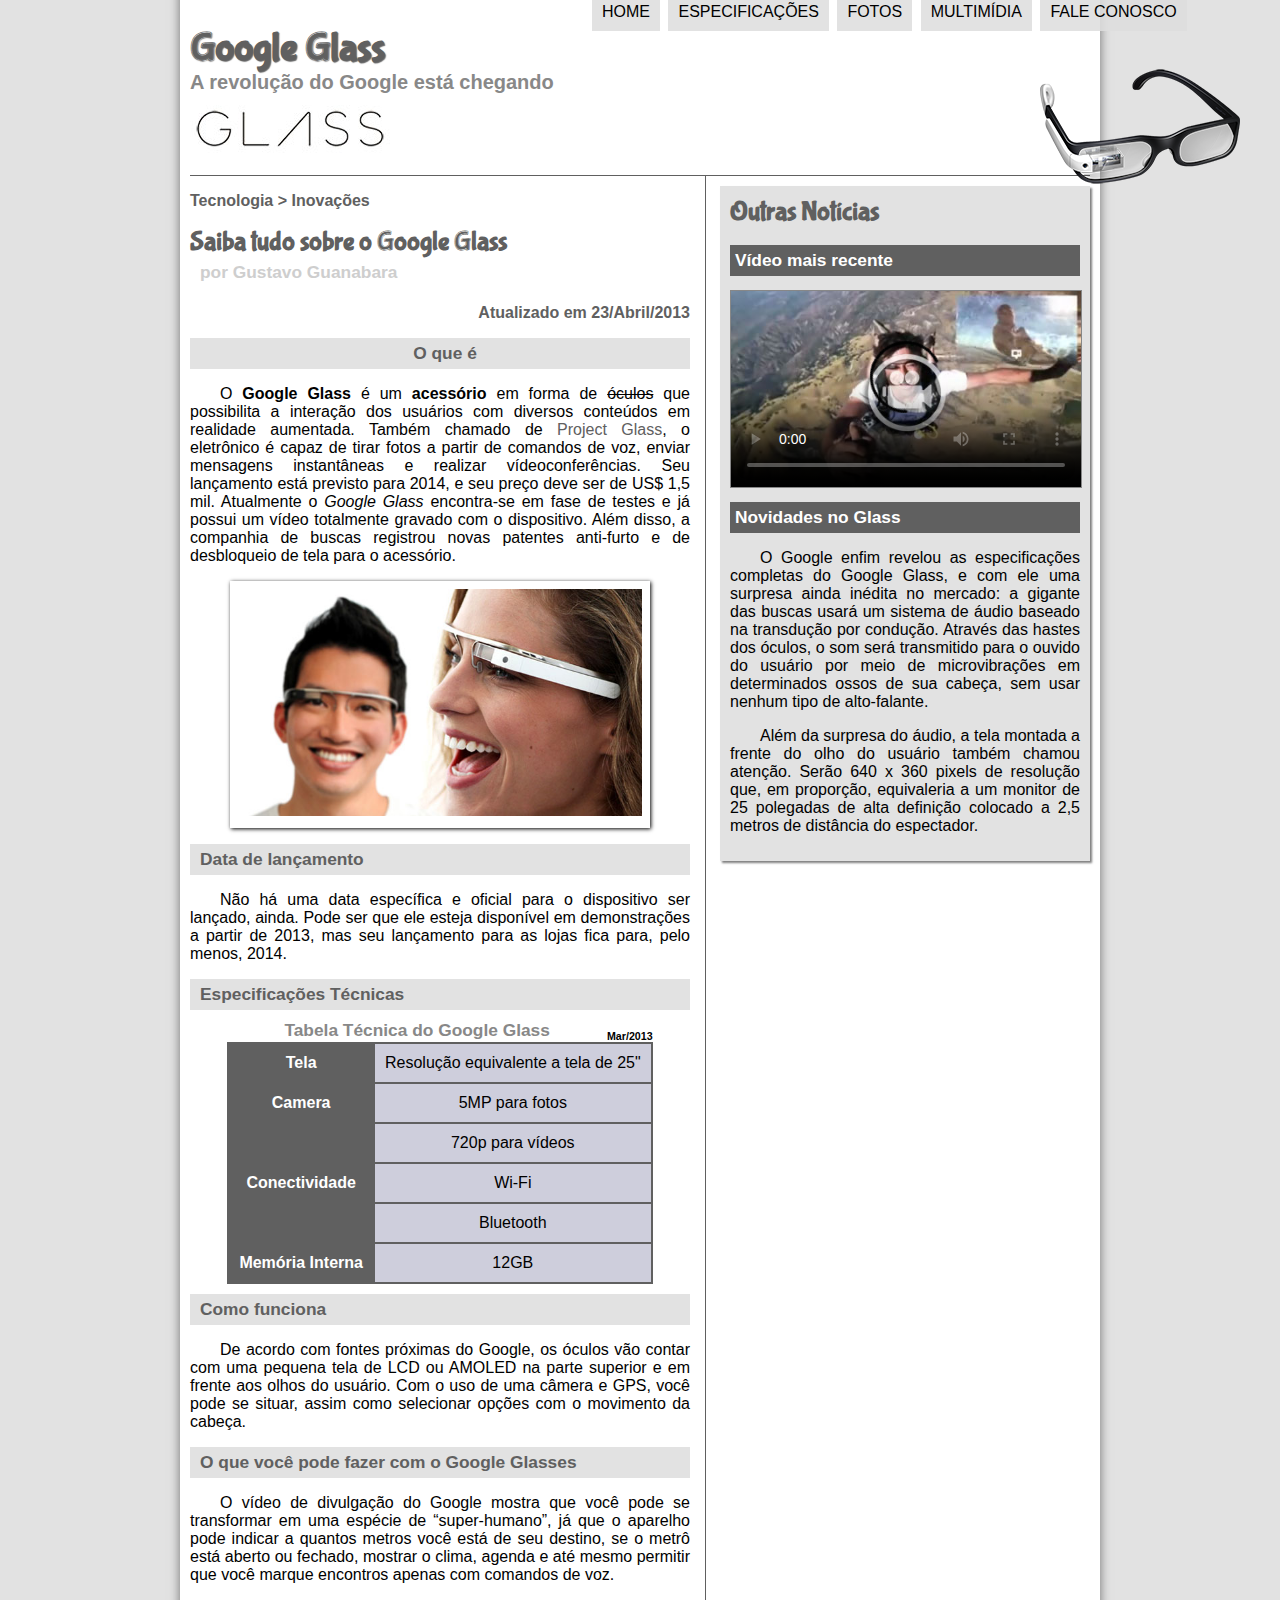
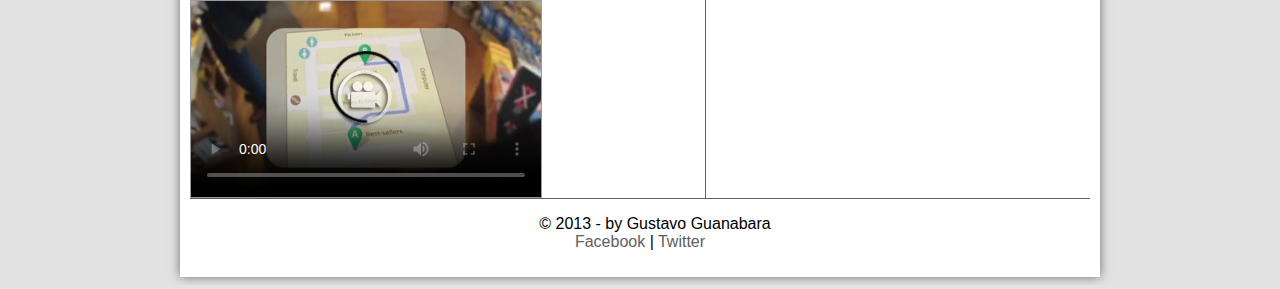
<file: pacote-download/projeto-glass-html5/index.html>
<!DOCTYPE html>
<html lang="pt-br">
<head>
    <meta charset="UTF-8">
    <title> Tudo sobre Google Glass</title>
    <link rel="stylesheet"  href="_css/estilo.css"/>
</head>
<script language="javascript" src="_javascript/funcoes.js"></script>
<body>
<div id="interface">
    <header id="cabecalho">
    <hgroup>
    <h1>Google Glass</h1>
    <h2>A revolução do Google está chegando</h2> 
    </hgroup>
    
    <img id="icone" src="_imagens/glass-oculos-preto-peq.png" alt=""/>
    <nav id="menu">
    <h1>Menu Principal</h1>
    <ul type="disc" >
        <li onmouseover="mudaFoto('_imagens/home.png')" onmouseout="mudaFoto('_imagens/glass-oculos-preto-peq.png')"><a href="index.html">Home</a></li>
        <li onmouseover="mudaFoto('_imagens/especificacoes.png')" onmouseout="mudaFoto('_imagens/glass-oculos-preto-peq.png')"><a href="specs.html">Especificações</a></li>
        <li onmouseover="mudaFoto('_imagens/fotos.png')" onmouseout="mudaFoto('_imagens/glass-oculos-preto-peq.png')"><a href="fotos.html">Fotos</a></li>
        <li onmouseover="mudaFoto('_imagens/multimidia.png')"onmouseout="mudaFoto('_imagens/glass-oculos-preto-peq.png')"><a href="multimidia.html">Multimídia</a></li>
        <li onmouseover="mudaFoto('_imagens/contato.png')" onmouseout="mudaFoto('_imagens/glass-oculos-preto-peq.png')"><a href="fale-conosco.html">Fale conosco</a></li>
    </ul>
    </nav>
    </header>

<section id="corpo">
    
<article id="noticia-principal">
<header id="cabecalho-artigo">
<hgroup>
<h3>Tecnologia > Inovações</h3>
<h1> Saiba tudo sobre o Google Glass</h1>
<h2>por Gustavo Guanabara</h2>
<h3 class="direita"> Atualizado em 23/Abril/2013</h3>
</hgroup>
</header>

<h2 style="text-align: center;">O que é </h2>
<p >O <span style="font-weight: 900 ;"> Google Glass </span>é um <b>acessório</b> em forma de <del>óculos</del> que possibilita a interação dos usuários com diversos conteúdos em realidade aumentada.
    Também chamado de <a href="http://glass.google.com" target="_blank"> Project Glass</a>, o eletrônico é capaz de tirar fotos a partir de comandos de voz, enviar mensagens instantâneas e realizar
    vídeo&shy;con&shy;ferên&shy;cias. Seu lançamento está previsto para 2014,
    e seu preço deve ser de US$ 1,5 mil. Atualmente o <em>Google Glass</em> encontra-se 
    em fase de testes e já possui um vídeo totalmente gravado com o dispositivo. Além disso, a companhia de buscas registrou novas 
    patentes anti-furto e de desbloqueio de tela para o acessório.
</p>

<figure class="foto-legenda">
    <img src="_imagens/glass-quadro-homem-mulher.jpg" alt=""/>
    <figcaption>
        <h3>Google Glass</h3>
        <p> Uma nova maneira de ver o mundo </p>
    </figcaption>
</figure>

<h2>Data de lançamento</h2>
<p>Não há uma data específica e oficial para o dispositivo ser lançado, ainda.
    Pode ser que ele esteja disponível em demonstrações a partir de 2013, mas
    seu lançamento para as lojas fica para, pelo menos, 2014.
</p>

<h2>Especificações Técnicas</h2>
<table id="tabelaspec">
    <caption>Tabela Técnica do Google Glass <span>Mar/2013</span></caption>

    <tr><td class="ce">Tela</td><td class="cd">Resolução equivalente a tela de 25"</td></tr>
    <tr><td rowspan="2" class="ce">Camera</td><td class="cd"> 5MP para fotos </td></tr>
    <tr><td class="cd">720p para vídeos</td></tr>
    <tr><td rowspan="2" class="ce">Conectividade</td><td class="cd"> Wi-Fi</td></tr>
    <tr><td class="cd"> Bluetooth</td></tr>
    <tr><td class="ce">Memória Interna</td><td class="cd"> 12GB</td></tr>
</table>

<h2>Como funciona</h2>
<p>De acordo com fontes próximas do Google, os óculos vão contar com uma pequena tela de LCD ou AMOLED 
   na parte superior e em frente aos olhos do usuário. Com o uso de uma câmera e GPS, você pode se situar, assim como 
   selecionar opções com o movimento da cabeça.
</p> 

<h2>O que você pode fazer com o Google Glasses</h2>
<p>O vídeo de divulgação do Google mostra que você pode se transformar em uma espécie de “super-<wbr/>humano”,
    já que o aparelho pode indicar a quantos metros você está de seu destino, se o metrô está aberto ou fechado, mostrar 
    o clima, agenda e até mesmo permitir que você marque encontros apenas com comandos de voz.
</p>

    <video id="filmePrincipal" controls="controls" poster="_imagens/video-mini01.jpg" src="">
        <source src="_media/how-it-feels.mp4" type="video/mp4">
    </video>
</article>
</section>
<aside id="lateral">

<h1>Outras Notícias</h1>
<h2>Vídeo mais recente</h2>

    <video id="filmePrincipal" controls="controls" poster="_imagens/video-mini02.jpg" src="">
        <source src="_media/one-day.mp4" type="video/mp4"/>
    </video>

<h2>Novidades no Glass</h2>
<p>O Google enfim revelou as especificações completas do Google Glass, e com ele uma surpresa
    ainda inédita no mercado: a gigante das buscas usará um sistema de áudio baseado na transdução
    por condução. Através das hastes dos óculos, o som será transmitido para o ouvido do usuário por 
    meio de microvibrações em determinados ossos de sua cabeça, sem usar nenhum tipo de alto-falante.
</p>

<p>Além da surpresa do áudio, a tela montada a frente do olho do usuário também chamou atenção. 
    Serão 640 x 360 pixels de resolução que, em proporção, equivaleria a um monitor de 25 polegadas
    de alta definição colocado a 2,5 metros de distância do espectador.
</p>

</aside>
<footer id="rodape">
<p>&copy; 2013 - by Gustavo Guanabara <br/>
<a href="http://facebook.com/cursosemvideo" target="_blank">Facebook</a> | 
<a href="http://twitter.com/cursosemvideo" target="_blank">Twitter</a></p>
</footer>
</div>
</body>
</html>
</file>
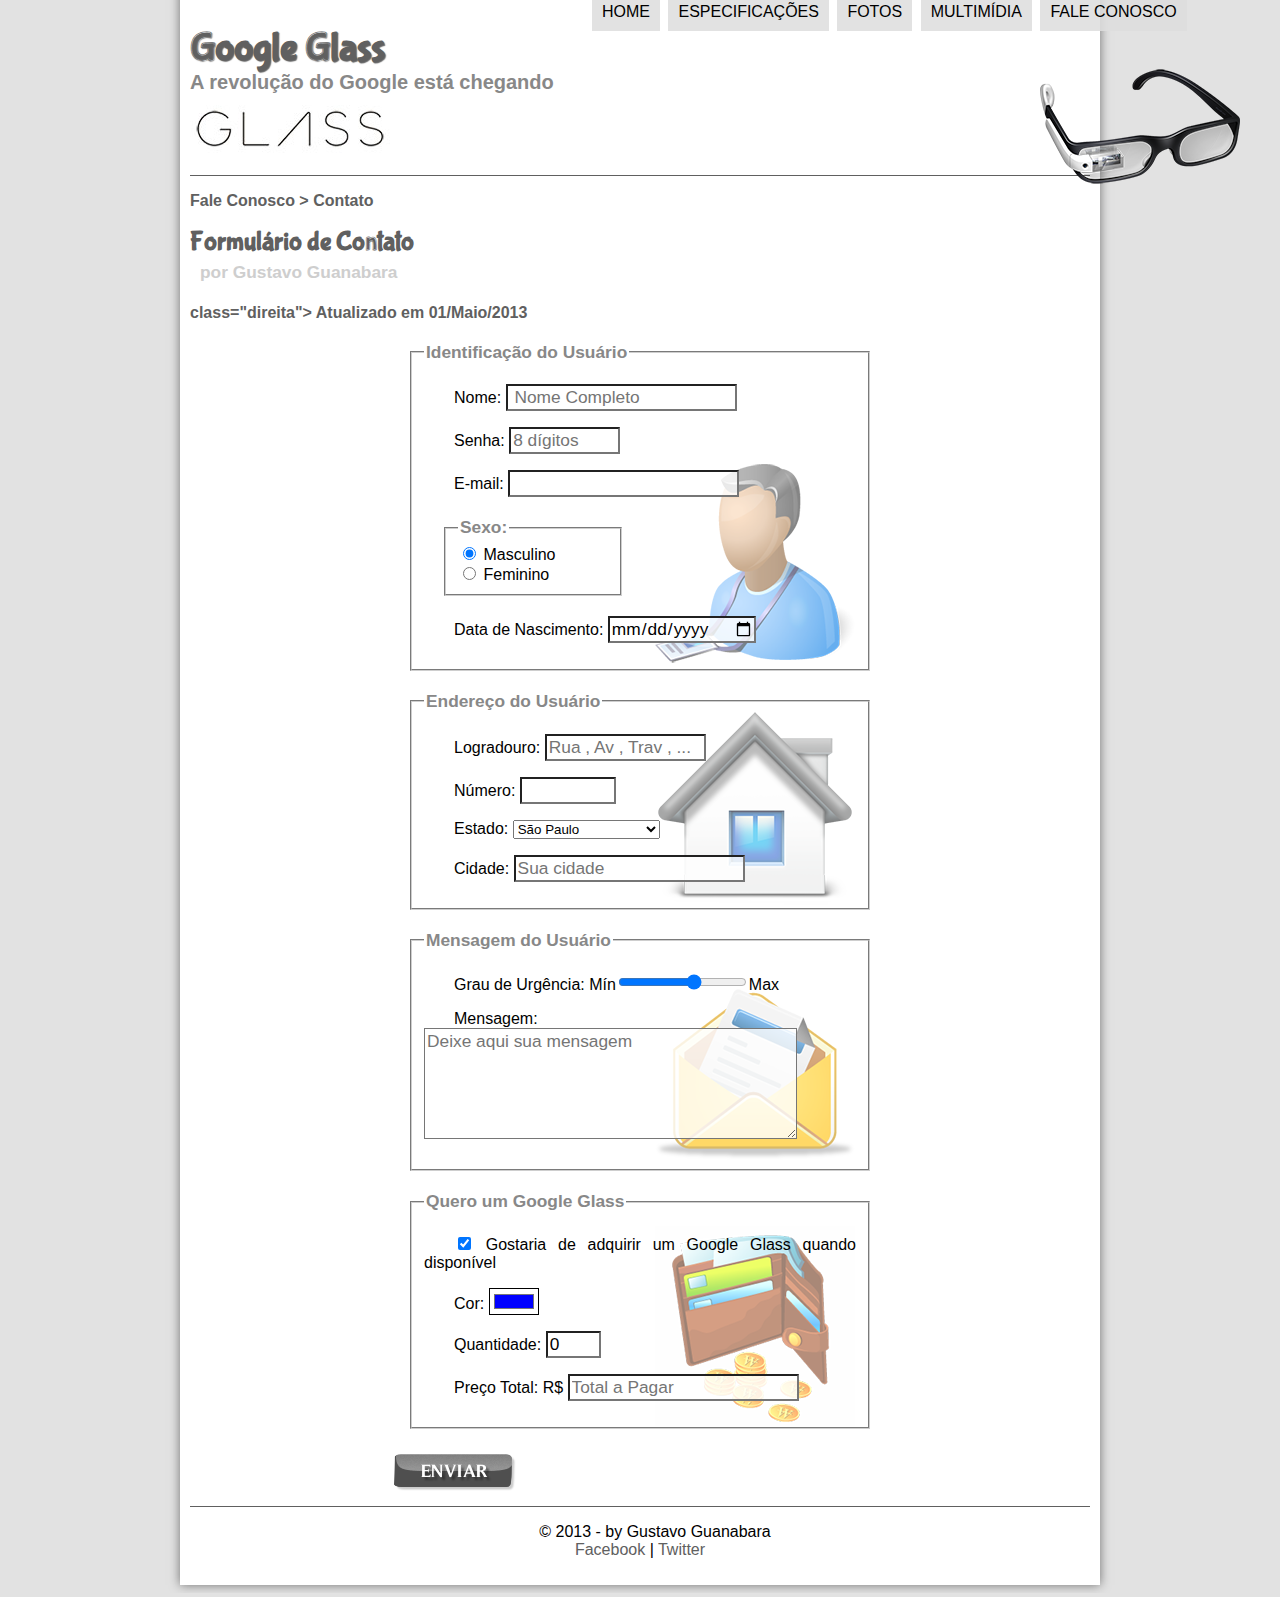
<file: pacote-download/projeto-glass-html5/fale-conosco.html>
<!DOCTYPE html>
<html lang="pt-br">
<head>
    <meta charset="UTF-8">
    <title> Tudo sobre Google Glass</title>
    <link rel="stylesheet"  href="_css/estilo.css"/>
    <link rel="stylesheet" href="_css/form.css">
    <script language="javascript" src="_javascript/funcoes.js"></script>
    <script>
        function calc_total() {
            var qtd = parseInt(document.getElementById('cQtd').value)
            tot = qtd * 1500;
            document.getElementById('cTot').value = tot;
        }
    </script>
</head>
<body>
<div id="interface">
    <header id="cabecalho">
        <hgroup>
            <h1>Google Glass</h1>
            <h2>A revolução do Google está chegando</h2> 
        </hgroup>
    
        <img id="icone" src="_imagens/glass-oculos-preto-peq.png" alt=""/>
        <nav id="menu">
            <h1>Menu Principal</h1>
                <ul type="disc" >
                    <li onmouseover="mudaFoto('_imagens/home.png')" onmouseout="mudaFoto('_imagens/contato.png')"><a href="index.html">Home</a></li>
                    <li onmouseover="mudaFoto('_imagens/especificacoes.png')" onmouseout="mudaFoto('_imagens/contato.png')"><a href="specs.html">Especificações</a></li>
                    <li onmouseover="mudaFoto('_imagens/fotos.png')" onmouseout="mudaFoto('_imagens/contato.png')"><a href="fotos.html">Fotos</a></li>
                    <li onmouseover="mudaFoto('_imagens/multimidia.png')"onmouseout="mudaFoto('_imagens/contato.png')"><a href="multimidia.html">Multimídia</a></li>
                    <li onmouseover="mudaFoto('_imagens/contato.png')" onmouseout="mudaFoto('_imagens/contato.png')"><a href="fale-conosco.html">Fale conosco</a></li>
                </ul>
        </nav>
    </header>
    <section id="corpo-full">
        <article id="noticia-principal">
            <header id="cabecalho-artigo">
                <hgroup>
                    <h3>Fale Conosco > Contato</h3>                    
                    <h1>Formulário de Contato</h1>
                    <h2>por Gustavo Guanabara</h2>
                    <h3> class="direita">  Atualizado em 01/Maio/2013</h3>
                </hgroup>
            </header>
    
            <form method="post" id="fContato" action="mailto:contato@cursoemvideo.com" oninput="calc_total();" >
                <fieldset id="usuario"><legend>Identificação do Usuário</legend> 
                    <p><label for="cNome"> Nome: </label> <input type="text" name="tName" id="cNome" size="20" maxlength="30" placeholder=" Nome Completo" /> </p> 
                    <p><label for="cSenha"> Senha: </label> <input type="password" name="tSenha" id="cSenha" size="8" maxlength="8" placeholder="8 dígitos" /> </p>
                    <p><label for="cMail"> E-mail: </label> <input type="email" name="tMail" id="cMail" size="20" maxlength="40"> </p>
                    <fieldset id="sexo"><legend>Sexo:</legend>
                        <input type="radio" name="tSexo" id="cMasc" checked /> <label for="cMasc"> Masculino</label> </br>
                        <input type="radio" name="tSexo" id="cFem"> <label for="cFem">Feminino </label> </fieldset>
                    <p> <label for="cNasc">Data de Nascimento:</label> <input type="date" name="tNasc" id="cNasc"></p> 
                </fieldset>

                <fieldset id="endereco"><legend>Endereço do Usuário</legend> 
                    <p><label for="cRua"> Logradouro: </label> <input type="text" name="tRua" id="cRua" size="13" maxlength="80" placeholder="Rua , Av , Trav , ..."> </p> 
                    <p> <label for="cNum"> Número: </label> <input type="number" name="tNum" id="cNum" min="0" max="99999" ></p>
                    <p><label for="cEst">Estado:</label>
                    <select name="tEst" id="cEst">
                        <optgroup label="Região Sudeste">
                            <option value="RJ">Rio de Janeiro </option>
                            <option selected value="SP">São Paulo </option>
                            <option value="MG">Minas Gerais </option>
                        </optgroup>
                        <optgroup label="Região Sul">
                            <option value="PR">Paraná</option>
                            <option value="SC">Santa Catarina</option>
                            <option value="RS">Rio Grande do Sul </option>
                        </optgroup>
                    </select></p>
                    <p><label for="cCid">Cidade:</label>
                    <input type="text" name="tCid" id="cCid" maxlength="40" size="20" placeholder="Sua cidade" list="cidades" ></p>
                    <datalist id="cidades">
                        <option value="Rio de Janeiro"></option>
                        <option value="Nova Iguaçu"></option>
                        <option value="Niterói"></option>
                        <option value="Belford Roxo"></option>
                    </datalist>
                </fieldset>

                <fieldset id="mensagem"><legend>Mensagem do Usuário</legend>
                    <p><label for="cUrg">Grau de Urgência:</label>
                    Mín<input type="range" name="tUrg" id="cUrg" min="0" max="10" step="2">Max</p>
                    <p><label for="cMsg">Mensagem:</label>
                    <textarea name="tMsg" id="cMsg" cols="35" rows="5" placeholder="Deixe aqui sua mensagem"></textarea></p>
                </fieldset>

                <fieldset id="pedido"><legend>Quero um Google Glass</legend>
                    <p><input type="checkbox" name="tPed" id="cPed" checked>
                    <label for="cPed">Gostaria de adquirir um Google Glass quando disponível</label></p>
                    <p><label for="cCor">Cor:</label>
                    <input type="color" name="tCor" id="cCor" value="#0000FF"></p>
                    <p><label for="cQtd">Quantidade:</label>
                    <input type="number" name="tQtd" id="cQtd" min="0" max="5" value="0"></p>
                    <p><label for="cTot">Preço Total: R$</label>
                    <input type="text" name="tTot" id="cTot" placeholder="Total a Pagar" readonly ></p>
                </fieldset>

                <input type="image" name="tEnviar" src="_imagens/botao-enviar.png">

            </form>
        </article>
    </section>

    <footer id="rodape">
    <p>&copy; 2013 - by Gustavo Guanabara <br/>
    <a href="http://facebook.com/cursosemvideo" target="_blank">Facebook</a> | 
    <a href="http://twitter.com/cursosemvideo" target="_blank">Twitter</a></p>
    </footer>
</div>
</body>
</html>
</file>
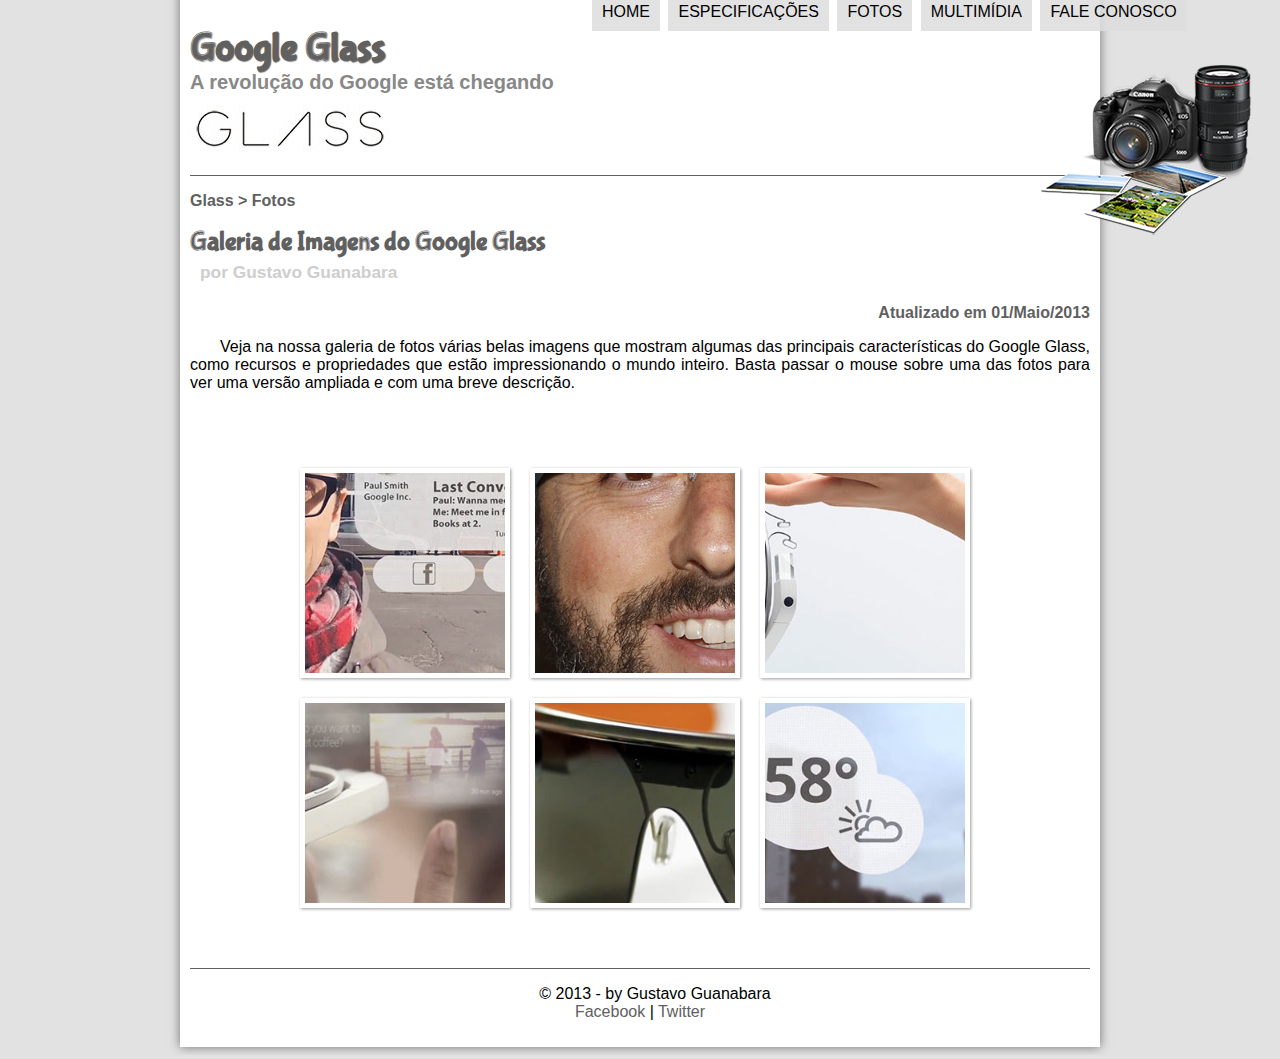
<file: pacote-download/projeto-glass-html5/fotos.html>
<!DOCTYPE html>
<html lang="pt-br">
<head>
    <meta charset="UTF-8">
    <title> Tudo sobre Google Glass</title>
    <link rel="stylesheet"  href="_css/estilo.css"/>
    <link rel="stylesheet" href="_css/fotos.css">
</head>
<script language="javascript" src="_javascript/funcoes.js"></script>
<body>
<div id="interface">
    <header id="cabecalho">
        <hgroup>
            <h1>Google Glass</h1>
            <h2>A revolução do Google está chegando</h2> 
        </hgroup>
    
        <img id="icone" src="_imagens/fotos.png" alt=""/>
        <nav id="menu">
            <h1>Menu Principal</h1>
            <ul type="disc" >
                <li onmouseover="mudaFoto('_imagens/home.png')" onmouseout="mudaFoto('_imagens/fotos.png')"><a href="index.html">Home</a></li>
                <li onmouseover="mudaFoto('_imagens/especificacoes.png')" onmouseout="mudaFoto('_imagens/fotos.png')"><a href="specs.html">Especificações</a></li>
                <li onmouseover="mudaFoto('_imagens/fotos.png')" onmouseout="mudaFoto('_imagens/fotos.png')"><a href="fotos.html">Fotos</a></li>
                <li onmouseover="mudaFoto('_imagens/multimidia.png')"onmouseout="mudaFoto('_imagens/fotos.png')"><a href="multimidia.html">Multimídia</a></li>
                <li onmouseover="mudaFoto('_imagens/contato.png')" onmouseout="mudaFoto('_imagens/fotos.png')"><a href="fale-conosco.html">Fale conosco</a></li>
            </ul>   
        </nav>
    </header>
    <section id="corpo-full">
        <article id="noticia-principal">
            <header id="cabecalho-artigo">
                <hgroup>
                    <h3>Glass > Fotos</h3>
                    <h1> Galeria de Imagens do Google Glass</h1>
                    <h2>por Gustavo Guanabara</h2>
                    <h3 class="direita">  Atualizado em 01/Maio/2013</h3>
                </hgroup>
            </header>

<p>Veja na nossa galeria de fotos várias belas imagens que mostram algumas 
    das principais características do Google Glass, como recursos e propriedades
    que estão impressionando o mundo inteiro. Basta passar o mouse sobre uma das 
    fotos para ver uma versão ampliada e com uma breve descrição.</p>

<ul id="album-fotos">
    <li id="foto01"><span>Agenda e lembretes</span></li>
    <li id="foto02"><span>Sergey Brin usando o Glass</span></li>
    <li id="foto03"><span> Leve e compacto</span></li>
    <li id="foto04"><span> Sensação de uma tela de 50"</span></li>
    <li id="foto05"><span> Vários tipos de lente</span></li>
    <li id="foto06"><span> Informações importantes</span></li>
</ul>

        </article>
    </section>

    <footer id="rodape">
        <p>&copy; 2013 - by Gustavo Guanabara <br/>
        <a href="http://facebook.com/cursosemvideo" target="_blank">Facebook</a> | 
        <a href="http://twitter.com/cursosemvideo" target="_blank">Twitter</a></p>
    </footer>
</div>
</body>
</html>
</file>
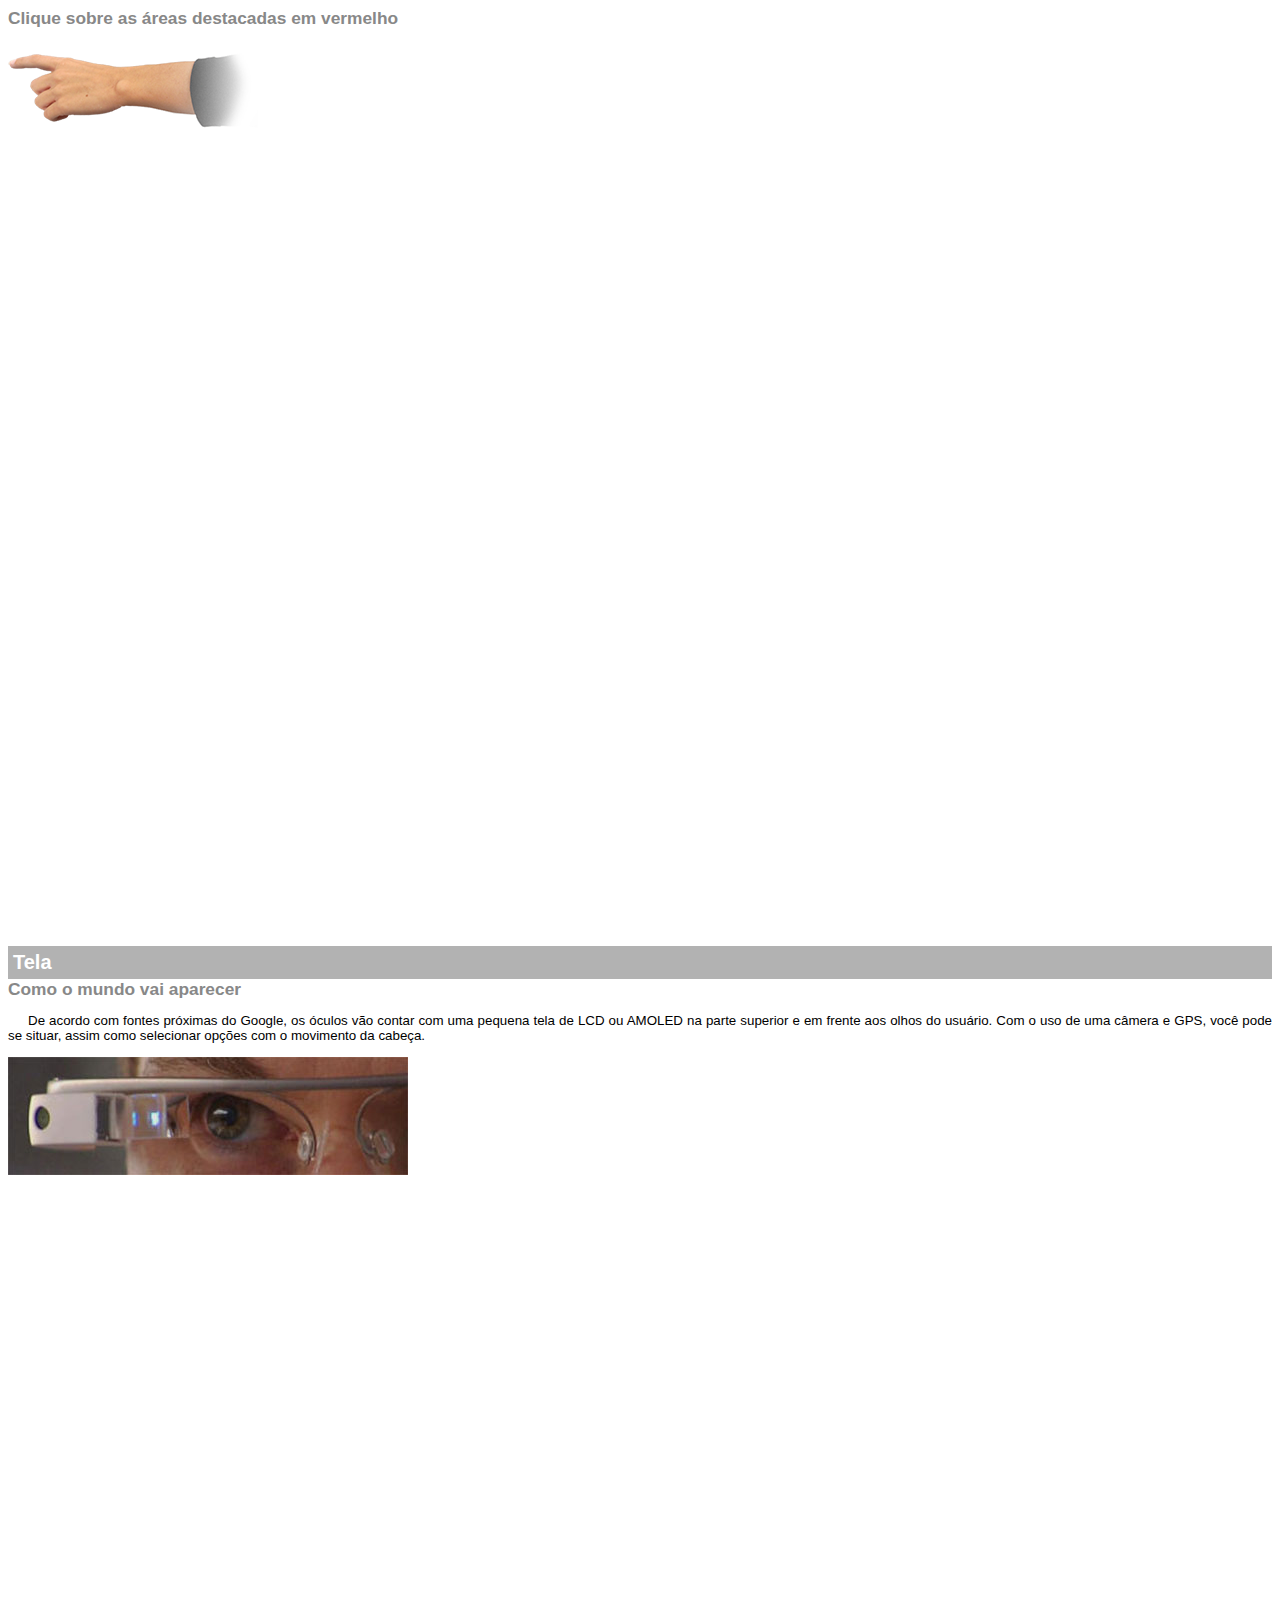
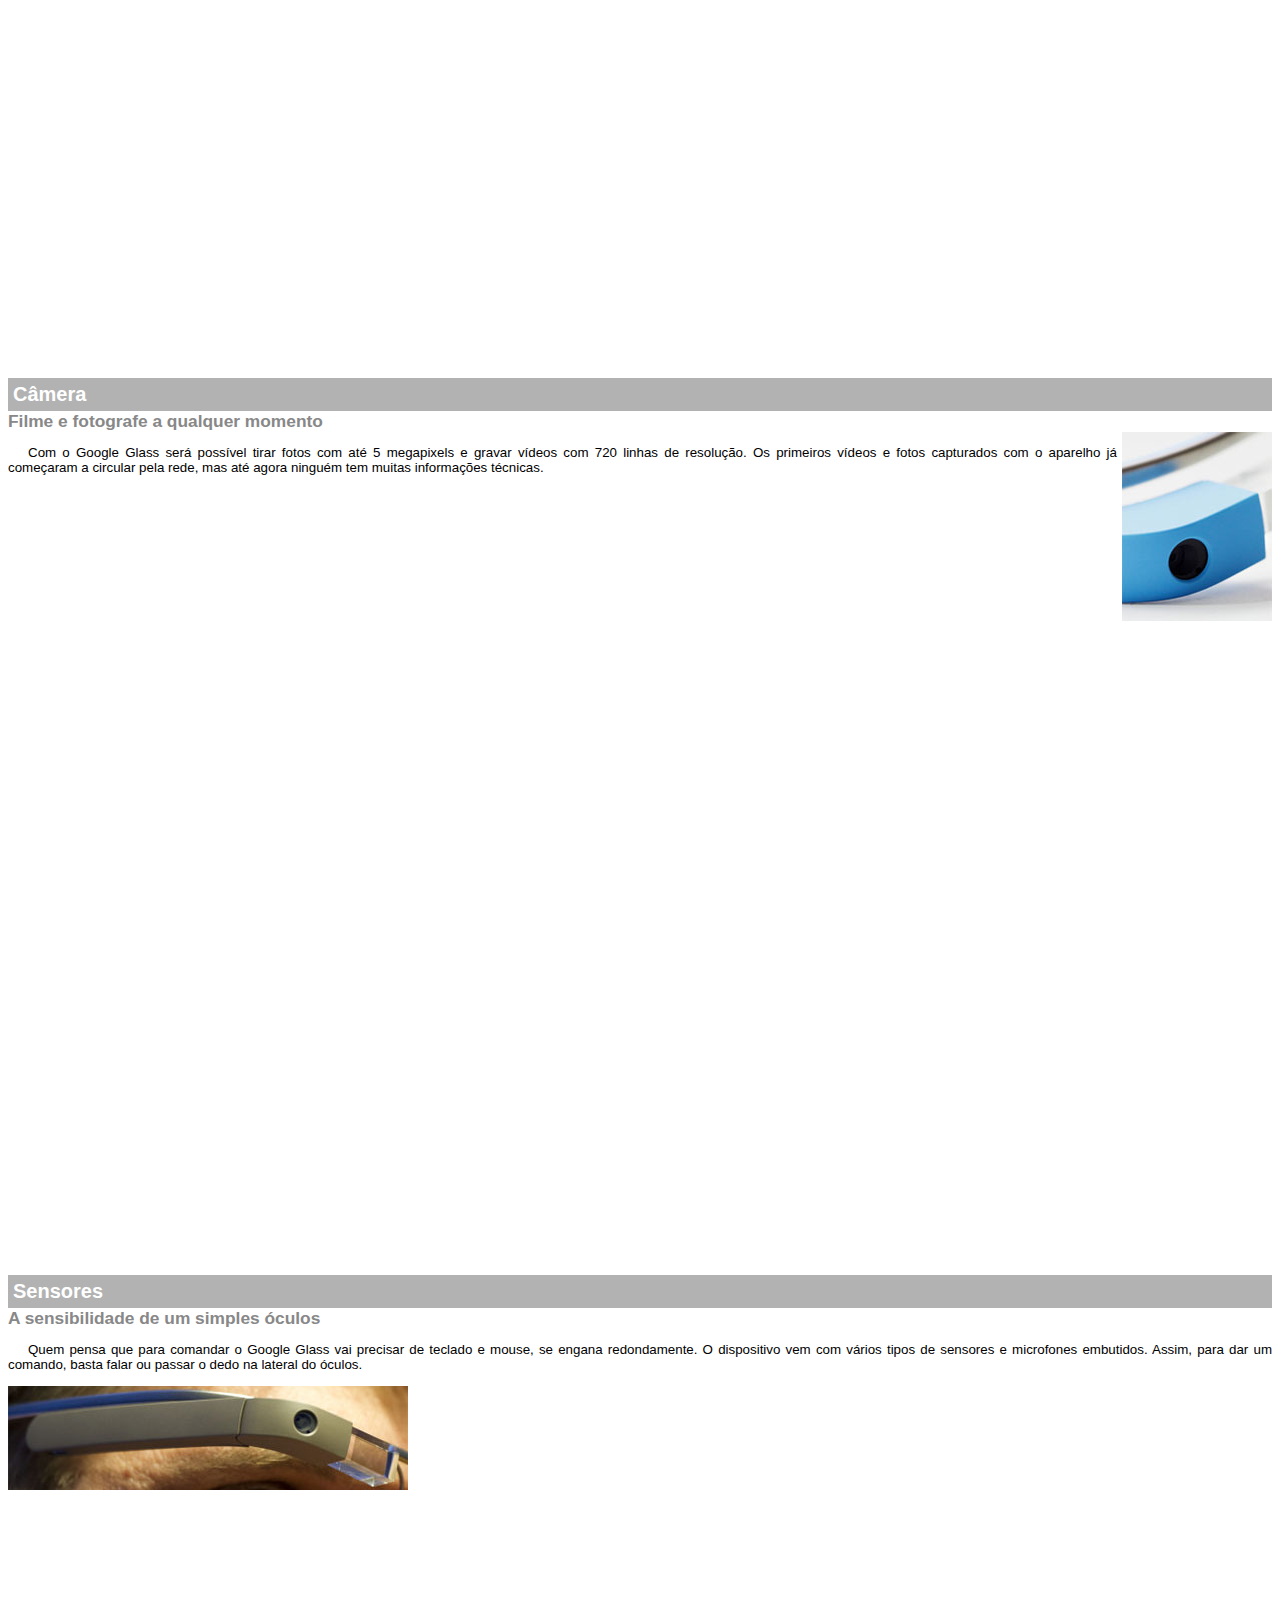
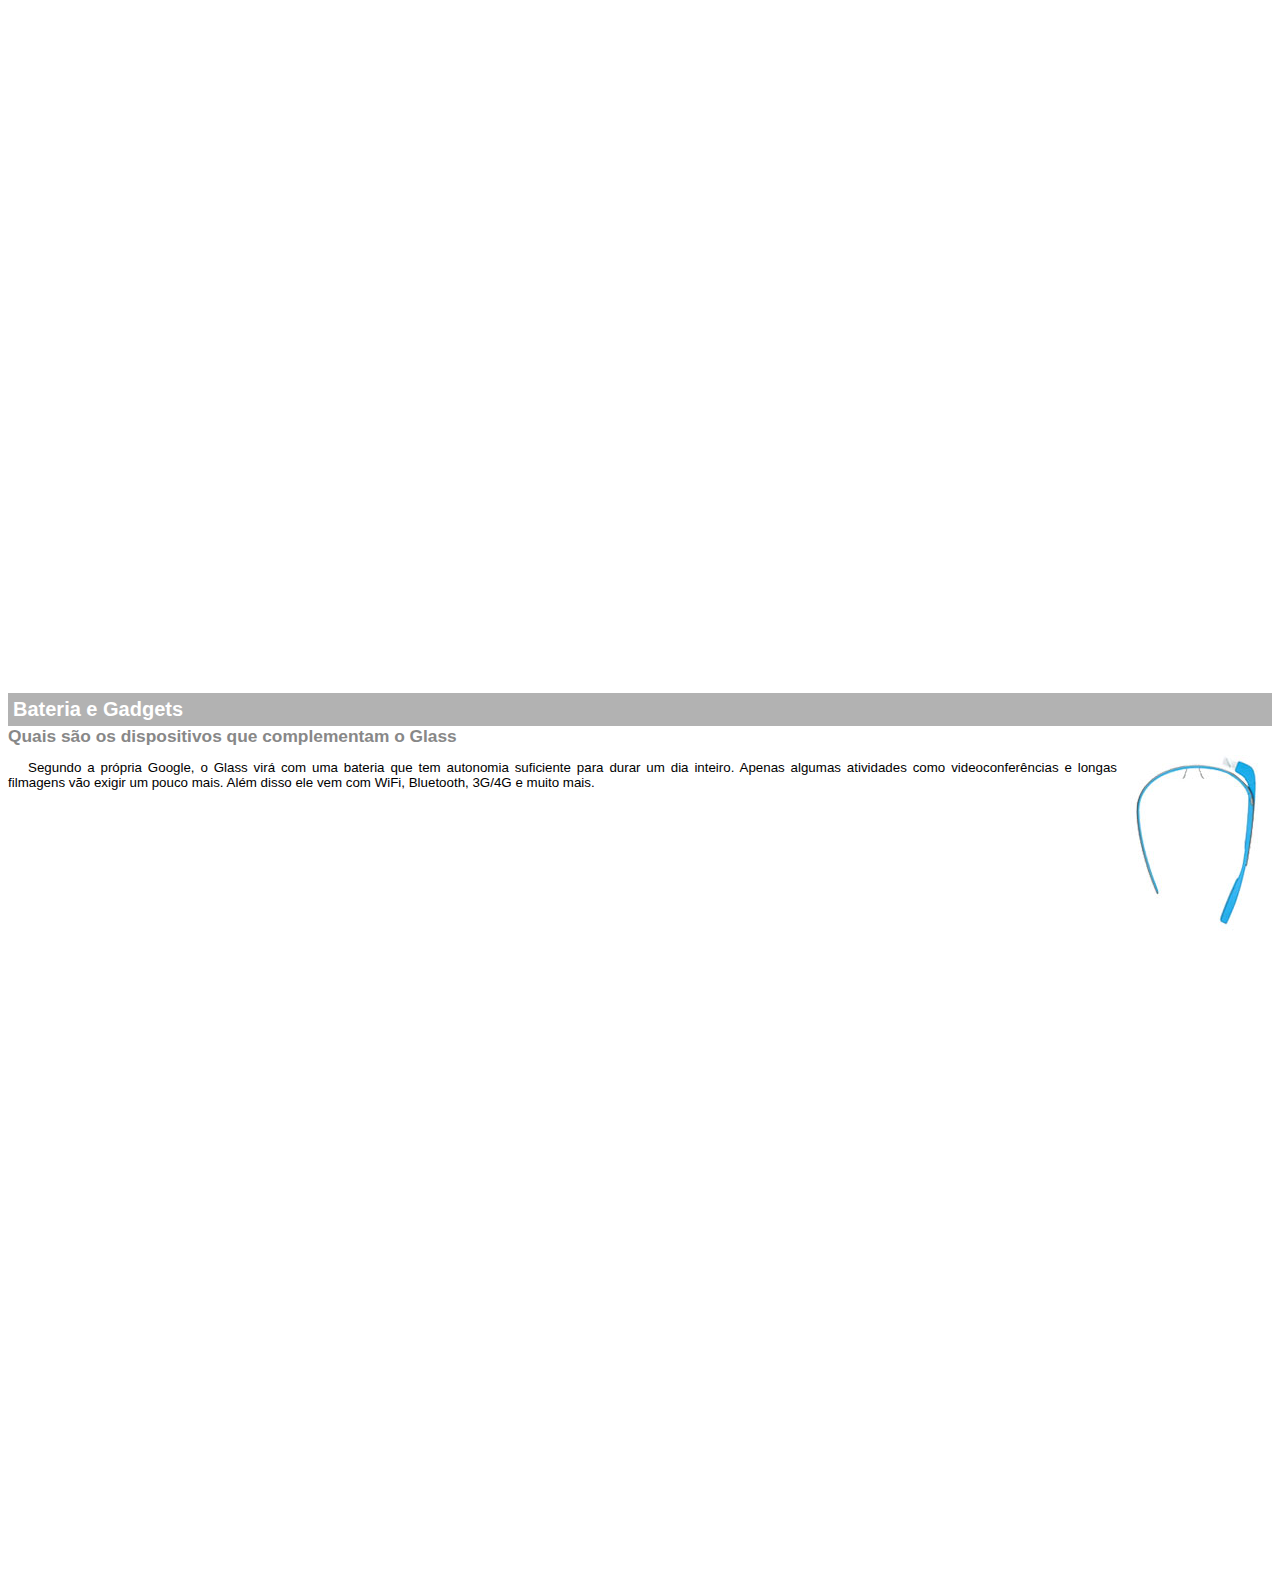
<file: pacote-download/projeto-glass-html5/google-glass.html>
<!DOCTYPE html>
<html lang="pt-br">
<head>
    <meta charset="UTF-8">
    <title>Document</title>
    <style>
        body{
            font-family:Arial;
            font-size: 10pt;
        }
        p{
            text-align: justify;
            text-indent: 20px;
        }
        article h1{
            font-size: 15pt;
            color: #fff;
            background-color: rgba(0,0, 0, .3);
            padding: 5px;
            margin: 0px;
        }
        article h2{
            font-size: 13pt;
            color: #888;
            margin: 0px;
        }
        article{
            margin-bottom: 800px;
        }
        img.img-dir {
            display: block;
            float: right;
            margin-left: 5px;
        }
    </style>
</head>
<body>
<article id="topo">
    <header>
        <h2>Clique sobre as áreas destacadas em vermelho</h2>
    </header>
    <img src="_imagens/mao.png" alt="Mão apontando para a esquerda">
</article>

<article id="tela"> 
    <header>
      <h1>Tela</h1>  
      <h2>Como o mundo vai aparecer</h2>  
    </header>
   <p> De acordo com fontes próximas do Google, os 
    óculos vão contar com uma pequena tela de LCD ou
    AMOLED na parte superior e em frente aos olhos do usuário.
    Com o uso de uma câmera e GPS, você pode se situar, assim como 
    selecionar opções com o movimento da cabeça.</p>
    <img src="_imagens/det-tela.jpg" alt="Tela do Google Glass">
</article>

<article id="camera">
    <header>
        <h1>Câmera</h1>
        <h2>Filme e fotografe a qualquer momento</h2>
    </header>
    <img src="_imagens/det-camera.jpg" class="img-dir" alt="Câmera do Google Glass">
    <p>Com o Google Glass será possível tirar fotos com até 5 
       megapixels e gravar vídeos com 720 linhas de resolução.
        Os primeiros vídeos e fotos capturados com o aparelho já 
        começaram a circular pela rede, mas até agora ninguém tem muitas informações técnicas.</p>
</article>

<article id="sensores">
    <header>
        <h1>Sensores</h1>
        <h2>A sensibilidade de um simples óculos</h2>
    </header>
    <p>Quem pensa que para comandar o Google Glass vai precisar
        de teclado e mouse, se engana redondamente. O dispositivo
        vem com vários tipos de sensores e microfones embutidos.
        Assim, para dar um comando, basta falar ou passar o dedo na lateral do óculos.</p>
   <img src="_imagens/det-touch.jpg" alt="Sensores do Google Glass">
</article>

<article id="gadgets">
    <header>
        <h1>Bateria e Gadgets</h1>
        <h2>Quais são os dispositivos que complementam o Glass</h2>
    </header>
    <img src="_imagens/det-bateria.jpg" class="img-dir" alt="Bateria e Gadgets do Google Glass">
    <p>Segundo a própria Google, o Glass virá com uma bateria que tem
        autonomia suficiente para durar um dia inteiro. Apenas algumas 
        atividades como videoconferências e longas filmagens vão exigir 
        um pouco mais. Além disso ele vem com WiFi, Bluetooth, 3G/4G e muito mais.</p>
</article>
</body>
</html>
</file>
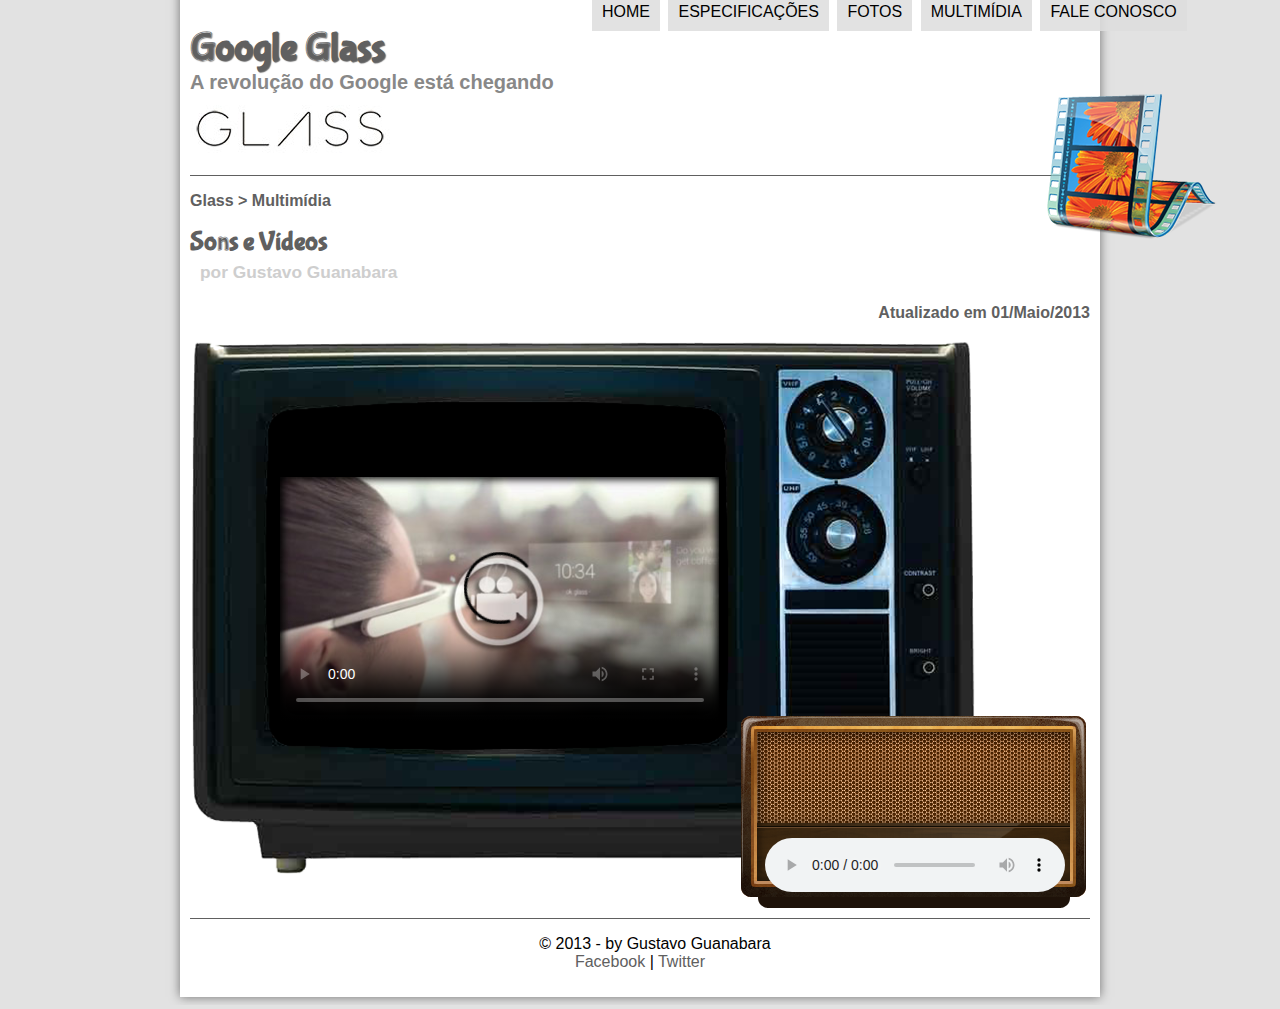
<file: pacote-download/projeto-glass-html5/multimidia.html>
<!DOCTYPE html>
<html lang="pt-br">
<head>
    <meta charset="UTF-8">
    <title> Tudo sobre Google Glass</title>
    <link rel="stylesheet"  href="_css/estilo.css"/>
    <link rel="stylesheet" href="_css/media.css">
    <link rel="stylesheet" href="_css/form.css">
</head>
<script language="javascript" src="_javascript/funcoes.js"></script>
<body>
<div id="interface">
    <header id="cabecalho">
        <hgroup>
            <h1>Google Glass</h1>
            <h2>A revolução do Google está chegando</h2> 
        </hgroup>
    
        <img id="icone" src="_imagens/multimidia.png" alt=""/>
        <nav id="menu">
            <h1>Menu Principal</h1>
            <ul type="disc" >
                <li onmouseover="mudaFoto('_imagens/home.png')" onmouseout="mudaFoto('_imagens/multimidia.png')"><a href="index.html">Home</a></li>
                <li onmouseover="mudaFoto('_imagens/especificacoes.png')" onmouseout="mudaFoto('_imagens/multimidia.png')"><a href="specs.html">Especificações</a></li>
                <li onmouseover="mudaFoto('_imagens/fotos.png')" onmouseout="mudaFoto('_imagens/multimidia.png')"><a href="fotos.html">Fotos</a></li>
                <li onmouseover="mudaFoto('_imagens/multimidia.png')"onmouseout="mudaFoto('_imagens/multimidia.png')"><a href="multimidia.html">Multimídia</a></li>
                <li onmouseover="mudaFoto('_imagens/contato.png')" onmouseout="mudaFoto('_imagens/multimidia.png')"><a href="fale-conosco.html">Fale conosco</a></li>
            </ul>
        </nav>
    </header>
    <section id="corpo-full">
        <article id="noticia-principal">
            <header id="cabecalho-artigo">
                <hgroup>
                    <h3>Glass > Multimídia</h3>
                    <h1> Sons e Vídeos</h1>
                    <h2>por Gustavo Guanabara</h2>
                    <h3 class="direita">  Atualizado em 01/Maio/2013</h3>
                </hgroup>
            </header>

            <div id="tv-radio">
                <audio id="musica" controls="controls" src="">
                    <source src="_media/2009-lovers-carvings-bibio.mp3" type="audio/mpeg"/>
                    <source src="_media/2009-lovers-carvings-bibio.oggvorbis.ogg" type="audio/ogg"/>
                    Desculpe , mas não foi possível carregar o aúdio.
                </audio>
                <video id="filme" controls="controls" poster="_imagens/video-mini03.jpg" src="">
                    <source src="_media/getting-started.mp4" type="video/mp4"/>
                    <source src="_media/getting-started.oggtheora.ogv" type="video/ogg"/>
                    Desculpe , mas não foi possível carregar o aúdio.
                </video>
            </div>
        </article>
    </section>

    <footer id="rodape">
        <p>&copy; 2013 - by Gustavo Guanabara <br/>
            <a href="http://facebook.com/cursosemvideo" target="_blank">Facebook</a> | 
            <a href="http://twitter.com/cursosemvideo" target="_blank">Twitter</a></p>
    </footer>
</div>
</body>
</html>
</file>
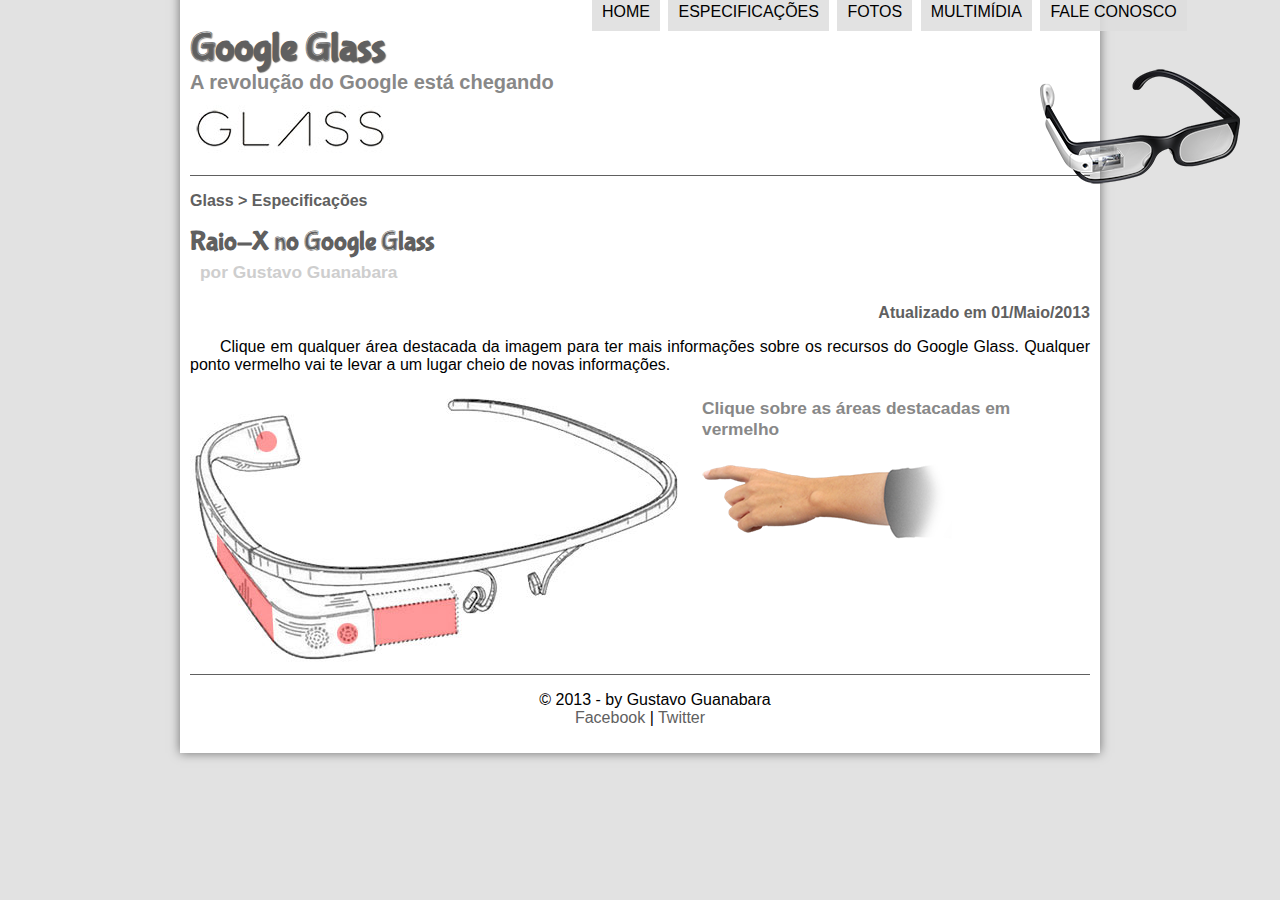
<file: pacote-download/projeto-glass-html5/specs.html>
<!DOCTYPE html>
<html lang="pt-br">
<head>
    <meta charset="UTF-8">
    <title> Tudo sobre Google Glass</title>
    <link rel="stylesheet"  href="_css/estilo.css"/>
    <link rel="stylesheet" href="_css/specs.css">
    <link rel="stylesheet" href="_css/form.css">
</head>
<script language="javascript" src="_javascript/funcoes.js"></script>
<body>
<div id="interface">
    <header id="cabecalho">
    <hgroup>
    <h1>Google Glass</h1>
    <h2>A revolução do Google está chegando</h2> 
    </hgroup>
    
    <img id="icone" src="_imagens/glass-oculos-preto-peq.png" alt=""/>
    <nav id="menu">
        <h1>Menu Principal</h1>
        <ul type="disc" >
            <li onmouseover="mudaFoto('_imagens/home.png')" onmouseout="mudaFoto('_imagens/especificacoes.png')"><a href="index.html">Home</a></li>
            <li onmouseover="mudaFoto('_imagens/especificacoes.png')" onmouseout="mudaFoto('_imagens/especificacoes.png')"><a href="specs.html">Especificações</a></li>
            <li onmouseover="mudaFoto('_imagens/fotos.png')" onmouseout="mudaFoto('_imagens/especificacoes.png')"><a href="fotos.html">Fotos</a></li>
            <li onmouseover="mudaFoto('_imagens/multimidia.png')"onmouseout="mudaFoto('_imagens/especificacoes.png')"><a href="multimidia.html">Multimídia</a></li>
            <li onmouseover="mudaFoto('_imagens/contato.png')" onmouseout="mudaFoto('_imagens/especificacoes.png')"><a href="fale-conosco.html">Fale conosco</a></li>
    </ul>
    </nav>
    </header>
<section id="corpo-full">
    <article id="noticia-principal">
        <header id="cabecalho-artigo">
            <hgroup>
                <h3>Glass > Especificações</h3>
                <h1> Raio-X no Google Glass</h1>
                <h2>por Gustavo Guanabara</h2>
                <h3 class="direita">  Atualizado em 01/Maio/2013</h3>
            </hgroup>
        </header>
    
        <p>Clique em qualquer área destacada da imagem para ter mais informações 
            sobre os recursos do Google Glass. Qualquer ponto vermelho vai te levar
            a um lugar cheio de novas informações.</p>

        <section id="conteudo">
            <img src="_imagens/glass-esquema-marcado.jpg" alt="" usemap="#meumapa">
            <map name="meumapa">
                <area shape="rect" coords="184,210,274,250" href="google-glass.html#tela" target="janela" alt="">
                <area shape="circle" coords="156,244,10" href="google-glass.html#camera" target="janela" alt="">
                <area shape="circle" coords="77,53,12" href="google-glass.html#gadgets" target="janela" alt="">
                <area shape="poly" coords="29,150,79,218,80,245,26,167" href="google-glass.html#sensores" target="janela" alt="">
            </map>
            <iframe src="google-glass.html" name="janela" id="frame-spec" ></iframe>
        </section>
    </article>
</section>

    <footer id="rodape">
        <p>&copy; 2013 - by Gustavo Guanabara <br/>
        <a href="http://facebook.com/cursosemvideo" target="_blank">Facebook</a> | 
        <a href="http://twitter.com/cursosemvideo" target="_blank">Twitter</a></p>
    </footer>
</div>
</body>
</html>
</file>
<file: pacote-download/projeto-glass-html5/_css/estilo.css>
@charset "UTF-8";
@font-face {
    font-family: 'FonteLogo';
    src: url("../_fonts/bubblegum-sans-regular.otf");
}
body{
    font-family: Arial,  sans-serif;
    background-color:#dddd;
    color:rgba(0 , 0 , 0 ,1);
}

div#interface {
    width: 900px; /*largura*/
    background-color: #fff;
    margin: -20px auto 0px auto;
    box-shadow: 0px 0px 10px rgba(0 , 0 , 0 ,.5);
    padding: 10px;
}

p{
    text-align: justify;
    text-indent: 30px;
}

a{
    color: #606060;
    text-decoration: none;
}
a:hover {
    text-decoration: underline;
}
header#cabecalho img#icone{
    position: absolute;
    left: 1040px ;
    top: 65px;
}

header#cabecalho {
    border-bottom: 1px #606060 solid;
    height: 150px; /* Altura*/
    background: url("../_imagens/glass-logo-peq.jpg") no-repeat 0px 80px;
}
header#cabecalho h1 {
    font-family: 'FonteLogo', sans-serif;
    font-size: 30pt;
    color: #606060;
    text-shadow: 1px 1px 1px rgba(0 , 0 , 0 ,.6);
    padding: 0px;
    margin-bottom: 0px;
}
header#cabecalho h2{
    font-family: Arial,  sans-serif;
    color: #888;
    font-size: 15pt;
    padding: 0px;
    margin-top: 0px;
}
/*Formatção de imagens com legendas*/
figure.foto-legenda{
    position:relative ;
    border:8px solid white ;
    box-shadow: 1px 1px 4px black;
}
figure.foto-legenda img {
    width: 100%;
    height: 100%;
}
figure.foto-legenda figcaption {
    opacity:0 ;
    position: absolute;/* fica livre para se mover em qualquer lugar no site */
    top: 0px;
    background-color: rgba(0 , 0 , 0 ,.4);
    color: white;
    width: 100%;
    height: 100%;
    padding: 10px;
    box-sizing: border-box;
    transition: opacity 1s;
}

figure.foto-legenda:hover figcaption {
    opacity: 1;
}
/*Formatação do menu*/
nav#menu {
    display: block; /* flutuar */
}

nav#menu ul {
    list-style: none;
    text-transform: uppercase;
    position: absolute; /* fica livre no site para se mover*/
    top: -25px; /* flutuar */
    left: 550px; /*aumentar a distância do lado esquerdo */
}

nav#menu li {
    display: inline-block;  /*colocar na mesma linha*/
    background-color: #dddd ;  /*cor no fundo*/
    padding: 10px; /*espaço dentro do objeto (aumentar , cor do fundo) */
    margin: 2px ; /*espaço fora do objeto (entre os objetos )*/
    transition: background-color 1s; /*duração do efeito*/
}

nav#menu li:hover{ /*hover = efeito quando passa o mouser*/
    background-color: #606060;
}

nav#menu h1{
    display: none ; /*esconder o item menu principal */
}

nav#menu a { /*link */
    color: #000;
    text-decoration:none ; /*tirar sumblinhado */
}

nav#menu a:hover {
    color: #fff;
    text-decoration: underline; /*sumblinhar quando passar o mouse */

}
section#corpo{
    display: block; /*forma de bloco */
    width: 500px ;
    float: left;
    border-right: 1px solid #606060;
    padding-right:15px ;
}
article#noticia-principal h2{
    font-size: 13pt;
    color: #606060;
    background-color: #dddd;
    padding: 5px 0px 5px 10px;
    margin: 10px 0px 10px 0px;
}
header#cabecalho-artigo h1{
    font-family: 'FonteLogo' , sans-serif;
    font-size: 20pt;
    color: #606060;
    margin-bottom: 0px;
    margin-top: 0px;
}
.direita {
    text-align: right;
}
header#cabecalho-artigo h2{
    font-size: 13pt;
    color: #cecece;
    background-color: #fff;
    margin: 0px;
}
header#cabecalho-artigo h3{
    font-size: 12pt;
    color: #606060;
}
table#tabelaspec{
    border: 1px solid #606060;
    border-spacing: 0px;
    margin-left: auto;
    margin-right: auto;
    
}
table#tabelaspec td {
    border: 1px solid #606060;
    padding: 10px;
    text-align: center;
    vertical-align: middle;
}
table#tabelaspec td.ce {
    color: #fff;
    background-color: #606060;
    vertical-align: top;
    font-weight: bold;
}
table#tabelaspec td.cd {
    background-color: #cecedc;
}

table#tabelaspec caption{
    color: #888;
    font-size: 13pt;
    font-weight: bold;
}

table#tabelaspec caption span{
    display: block;
    float: right;
    color: #000;
    font-size: 8pt;
    margin-top: 10px;
}
aside#lateral{
    display: block;
    width:350px ;
    float:right ;
    padding: 10px;
    margin-top: 10px;
    box-shadow: 2px 2px 2px rgba(0 , 0 , 0 ,.5);
    background-color: #dddd;
}
aside#lateral h1{
    font-family: 'FonteLogo', sans-serif;
    font-size: 20pt;
    color: #606060;
    margin-top: 0px;
}
aside#lateral h2 {
    background-color: #606060;
    font-size: 13pt;
    color: #fff;
    padding: 5px ;
}
footer#rodape{
    clear: both;
    border-top: 1px solid #606060;
}
footer#rodape p{
    text-align: center;
}
video#filmePrincipal {
    display: block;
    position: relative;
    width: 350px;
    border: 1px solid rgba(0 , 0 , 0 ,.4);
}
</file>
<file: pacote-download/projeto-glass-html5/_css/form.css>
@charset "UTF-8";

form {
    width: 500px;
    margin: auto;
}

input ,textarea {
    font-family: sans-serif;
    font-weight: normal;
    font-size: 13pt;
    background-color: rgba(255, 255, 255 , .8);
}

input:hover , textarea:hover {
    background-color: #ddd;
}

legend {
    color: #888;
    font-weight: bold;
    font-size: 13pt;
    font-family: sans-serif;
}

fieldset {
    border-color: #cecece;
    margin: 20px;
}

fieldset#sexo {
    width: 150px;
}

fieldset#usuario {
    background: url("../_imagens/icone-contato.png") no-repeat 95% 95%;
}

fieldset#endereco {
    background: url("../_imagens/icone-endereco.png") no-repeat 95% 95%;
}

fieldset#mensagem {
    background: url("../_imagens/icone-mensagem.png") no-repeat 95% 95%;
}

fieldset#pedido {
    background: url("../_imagens/icone-pagamento.png") no-repeat 95% 95%;
}
</file>
<file: pacote-download/projeto-glass-html5/_css/fotos.css>
@charset "UTF-8";

ul#album-fotos {
    width: 700px;
    margin: 0 auto;
    padding: 50px;
    overflow: hidden;
    list-style: none;
}

ul#album-fotos li{
    float: left;
    width: 200px;
    height: 200px;
    margin: 10px;
    border: 5px solid #fff;
    background-color: #fff;
    box-shadow: 1px 1px 3px rgba(0, 0, 0,.4 );
    -webkit-transition: all .4s ease-in;/* tempo do efeito de expansão*/
}

ul#album-fotos li span {
    opacity: 0;
    color: #fff;
    text-shadow: 1px 1px 1px #000;
    background-color:rgba(0, 0, 0,.3 ) ;
    font-size: 9pt;
    line-height: 370px; /* Faz com que a legenda desça*/
    padding: 5px;
}

ul#album-fotos li:hover {
    -webkit-transform: scale(1.5);/*efeito de expansão da foto*/   
}

ul#album-fotos li:hover span {
    opacity: 1;
}

ul#album-fotos li#foto01 {
    background: url('../_imagens/galeria-01.jpg') no-repeat;
    background-position: 50% 50%;
    background-size: 400px 400px;
    background-color: #fff;
}
ul#album-fotos li#foto01:hover{
    background-position: 0px 0px;
    background-size: 200px 200px;
}

ul#album-fotos li#foto02 {
    background: url('../_imagens/galeria-02.jpg') no-repeat;
    background-position: 50% 50%;
    background-size: 400px 400px;
    background-color: #fff;
}
ul#album-fotos li#foto02:hover{
    background-position: 0px 0px;
    background-size: 200px 200px;
}

ul#album-fotos li#foto03 {
    background: url('../_imagens/galeria-03.jpg') no-repeat;
    background-position: 50% 50%;
    background-size: 400px 400px;
    background-color: #fff;
}
ul#album-fotos li#foto03:hover{
    background-position: 0px 0px;
    background-size: 200px 200px;
}

ul#album-fotos li#foto04 {
    background: url('../_imagens/galeria-04.jpg') no-repeat;
    background-position: 50% 50%;
    background-size: 400px 400px;
    background-color: #fff;
}
ul#album-fotos li#foto04:hover{
    background-position: 0px 0px;
    background-size: 200px 200px;
}

ul#album-fotos li#foto05 {
    background: url('../_imagens/galeria-05.jpg') no-repeat;
    background-position: 50% 50%;
    background-size: 400px 400px;
    background-color: #fff;
}
ul#album-fotos li#foto05:hover{
    background-position: 0px 0px;
    background-size: 200px 200px;
}

ul#album-fotos li#foto06 {
    background: url('../_imagens/galeria-06.jpg') no-repeat;
    background-position: 50% 50%;
    background-size: 400px 400px;
    background-color: #fff;
}
ul#album-fotos li#foto06:hover{
    background-position: 0px 0px;
    background-size: 200px 200px;
}
</file>
<file: pacote-download/projeto-glass-html5/_css/media.css>
@charset "UTF-8";

div#tv-radio {
    width: 900px;
    height: 580px;
    margin: auto;
    background: url("../_imagens/radio-tv.png") no-repeat;
}

audio#musica {
    display: block;
    position: relative;
    left: 575px;
    top: 500px;
    width: 300px;
}

video#filme {
    display: block;
    position: relative;
    left: 90px; ;
    top: 85px ;
    width: 440px;
}
</file>
<file: pacote-download/projeto-glass-html5/_css/specs.css>
@charset "UTF-8";

section#conteudo {
    width: 1000px;
    margin: auto;
}

iframe#frame-spec {
    width: 400px;
    height: 280px;
    border: none;    
    overflow: hidden; /*esconder a barra de rolagem da tela*/
}
iframe#frame-spec::-webkit-scrollbar {
    display: none;
}
</file>
